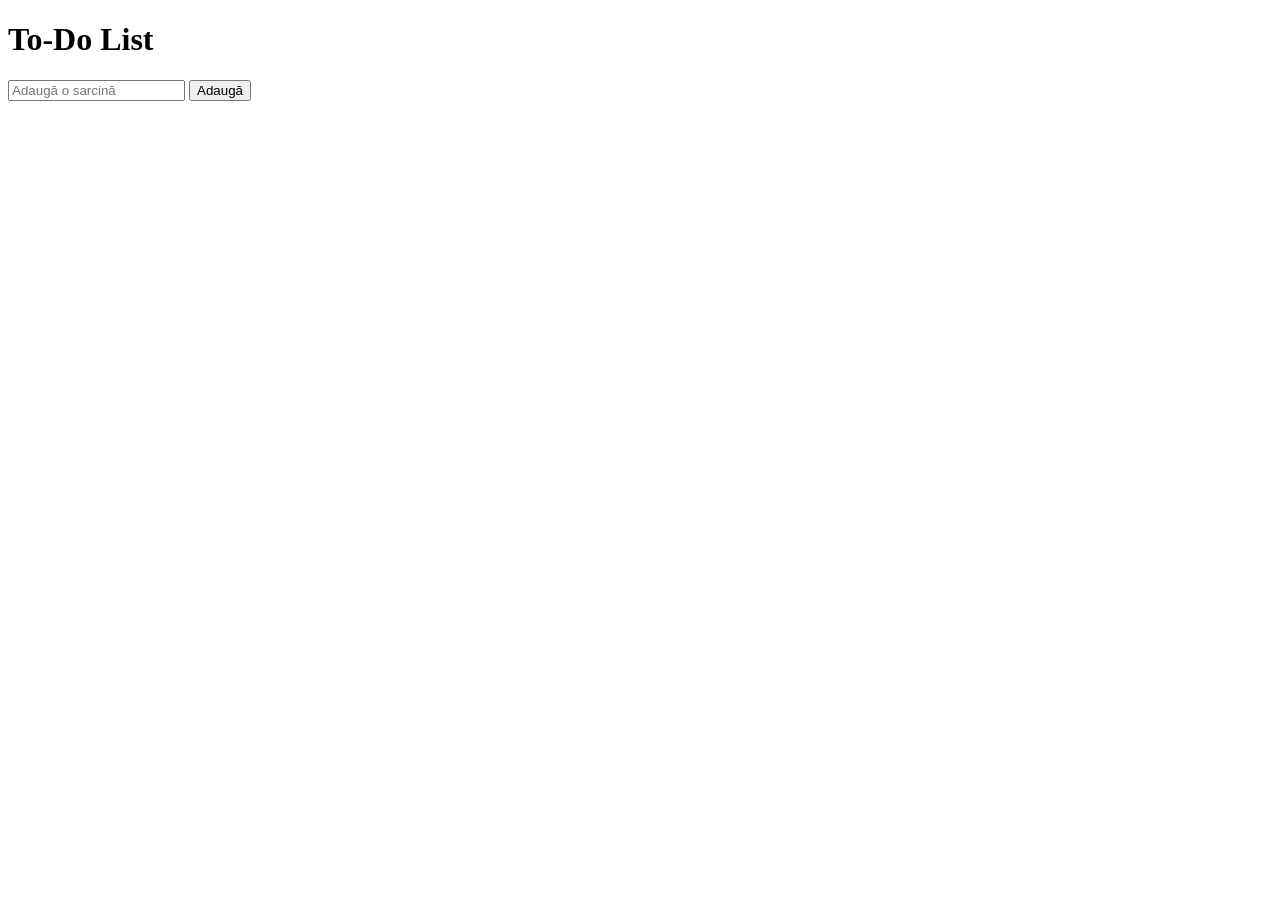
<file: HOMEWORK2/todolist.html>
<!DOCTYPE html>
<html>
<head>
  <title>To-Do List</title>
  <style>
    /* Stilizare simplă pentru aspectul listei de sarcini */
    ul {
      list-style: none;
      padding: 0;
    }
    li {
      margin: 5px 0;
      cursor: pointer;
    }
    .completed {
      text-decoration: line-through;
      color: rgb(84, 3, 78);
    }
  </style>
</head>
<body>
  <h1>To-Do List</h1>
  <input type="text" id="taskInput" placeholder="Adaugă o sarcină">
  <button onclick="addTask()">Adaugă</button>
  <ul id="taskList"></ul>

  <script>
    function addTask() {
      const taskInput = document.getElementById('taskInput');
      const taskText = taskInput.value.trim();
      if (taskText !== '') {
        const taskList = document.getElementById('taskList');
        const li = document.createElement('li');
        li.textContent = taskText;
        li.onclick = function() {
          li.classList.toggle('completed');
          saveTasks();
        };
        taskList.appendChild(li);
        taskInput.value = '';
        saveTasks();
      }
    }

    function saveTasks() {
      const taskList = document.getElementById('taskList');
      localStorage.setItem('tasks', taskList.innerHTML);
    }

    function loadTasks() {
      const taskList = document.getElementById('taskList');
      taskList.innerHTML = localStorage.getItem('tasks') || '';
      const tasks = taskList.getElementsByTagName('li');
      for (const task of tasks) {
        task.onclick = function() {
          task.classList.toggle('completed');
          saveTasks();
        };
        task.oncontextmenu = function(e) {
          e.preventDefault();
          task.remove();
          saveTasks();
        };
      }
    }

    window.onload = loadTasks;
  </script>
  <script src="todolist.js"></script>
</body>
</html>
</file>
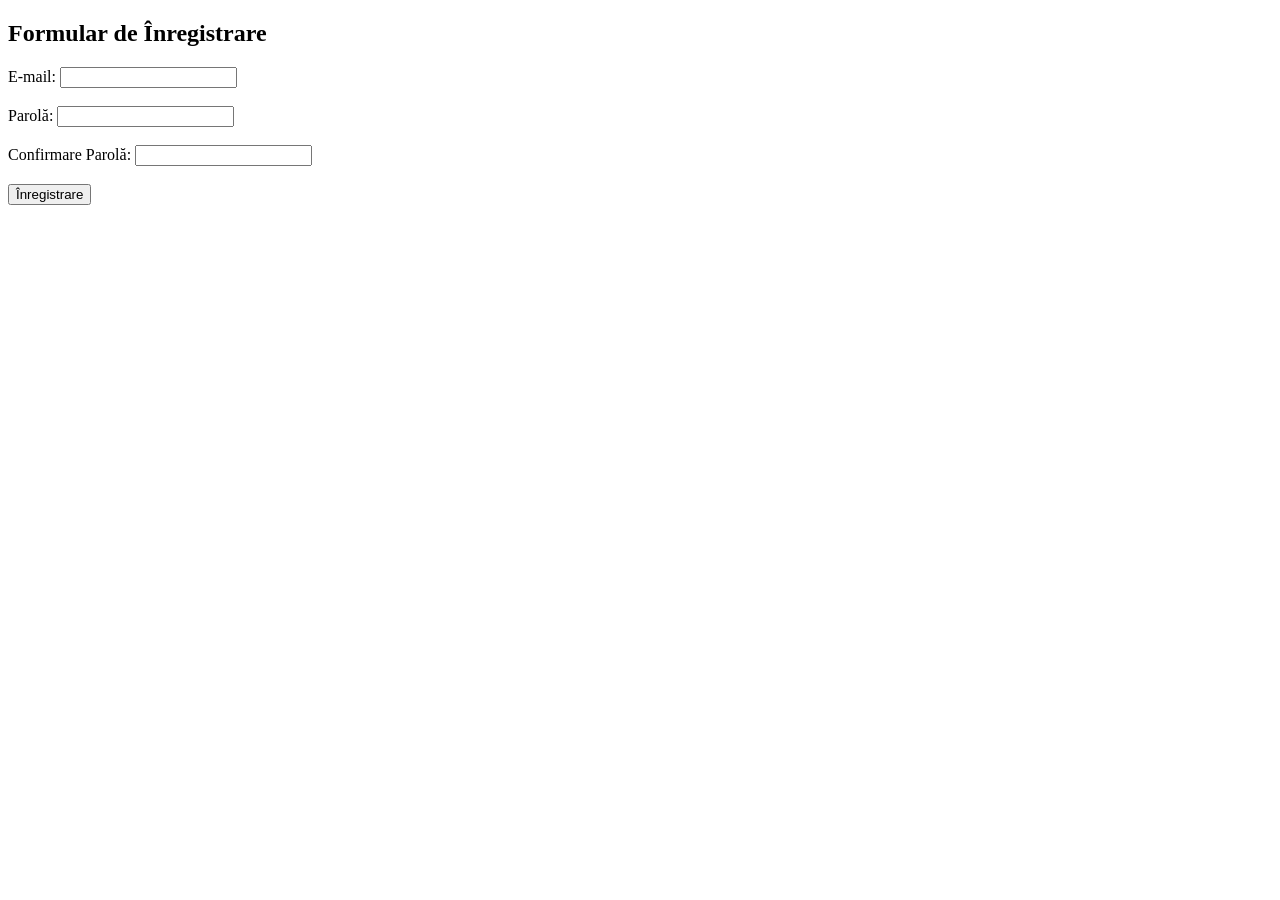
<file: HOMEWORK2/validareformular.html>
<!DOCTYPE html>
<html>
<head>
 <script src="validareformular.js"></script>
 
  <title>Formular de Înregistrare</title>
  <script>
    function validateForm() {
      // Obțineți valorile introduse în câmpurile formularului
      var email = document.getElementById('email').value;
      var password = document.getElementById('password').value;
      var confirmPassword = document.getElementById('confirmPassword').value;

      // Validare pentru e-mail
      var emailRegex = /\S+@\S+\.\S+/;
      if (!emailRegex.test(email)) {
        alert('Introduceți o adresă de e-mail validă');
        return false;
      }

      // Validare pentru parolă
      // Cerințe de complexitate: minim 8 caractere, cel puțin o literă mare și o cifră
      var passwordRegex = /^(?=.*[A-Z])(?=.*\d).{8,}$/;
      if (!passwordRegex.test(password)) {
        alert('Parola trebuie să conțină cel puțin 8 caractere, o literă mare și o cifră');
        return false;
      }

      // Validare pentru confirmarea parolei
      if (password !== confirmPassword) {
        alert('Parola și confirmarea parolei nu se potrivesc');
        return false;
      }

      // În cazul în care toate validările sunt trecute, returnează true pentru a trimite formularul
      return true;
    }
  </script>
</head>
<body>
  <h2>Formular de Înregistrare</h2>
  <form onsubmit="return validateForm()">
    <label for="email">E-mail:</label>
    <input type="email" id="email" name="email" required><br><br>

    <label for="password">Parolă:</label>
    <input type="password" id="password" name="password" required><br><br>

    <label for="confirmPassword">Confirmare Parolă:</label>
    <input type="password" id="confirmPassword" name="confirmPassword" required><br><br>

    <input type="submit" value="Înregistrare">
  </form>
</body>
</html>
</file>
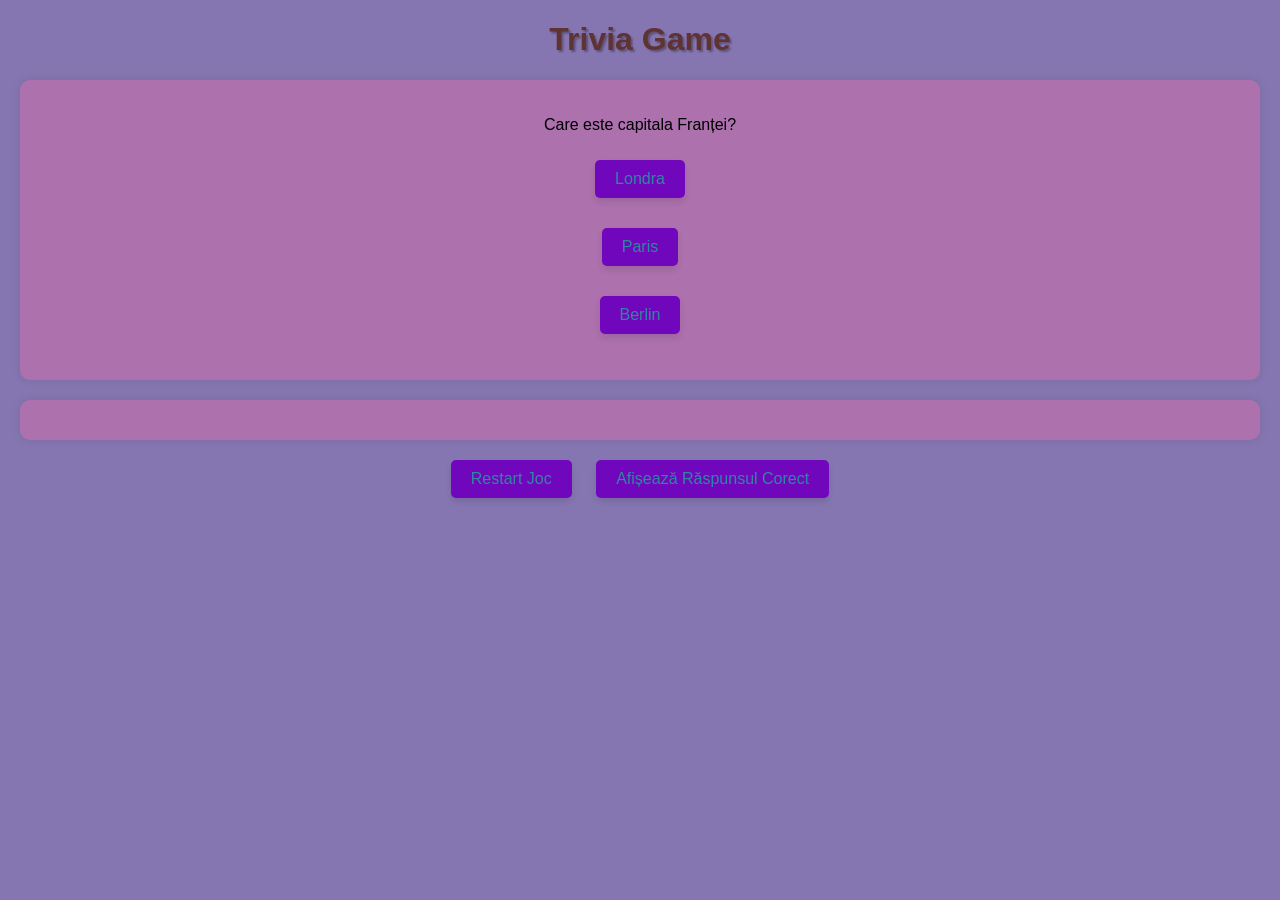
<file: HOMEWORK3/intrebari.html>
<!DOCTYPE html>
<html lang="en">
<head>
  <meta charset="UTF-8">
  <meta name="viewport" content="width=device-width, initial-scale=1.0">
  <title>Trivia Game</title>
  <link rel="stylesheet" href="intrebaristyle.css">
</head>
<body>

  <h1>Trivia Game</h1>
  <div id="question-container"></div>
  <div id="result-container"></div>
  <div id="question-container"></div>
  <div id="result-container"></div>
  <button onclick="restartGame()">Restart Joc</button>
  <button onclick="showCorrectAnswer()">Afișează Răspunsul Corect</button>
    
  </body>
  
  
  <script src="intrebari.js"></script>
</body>
</html>
</file>
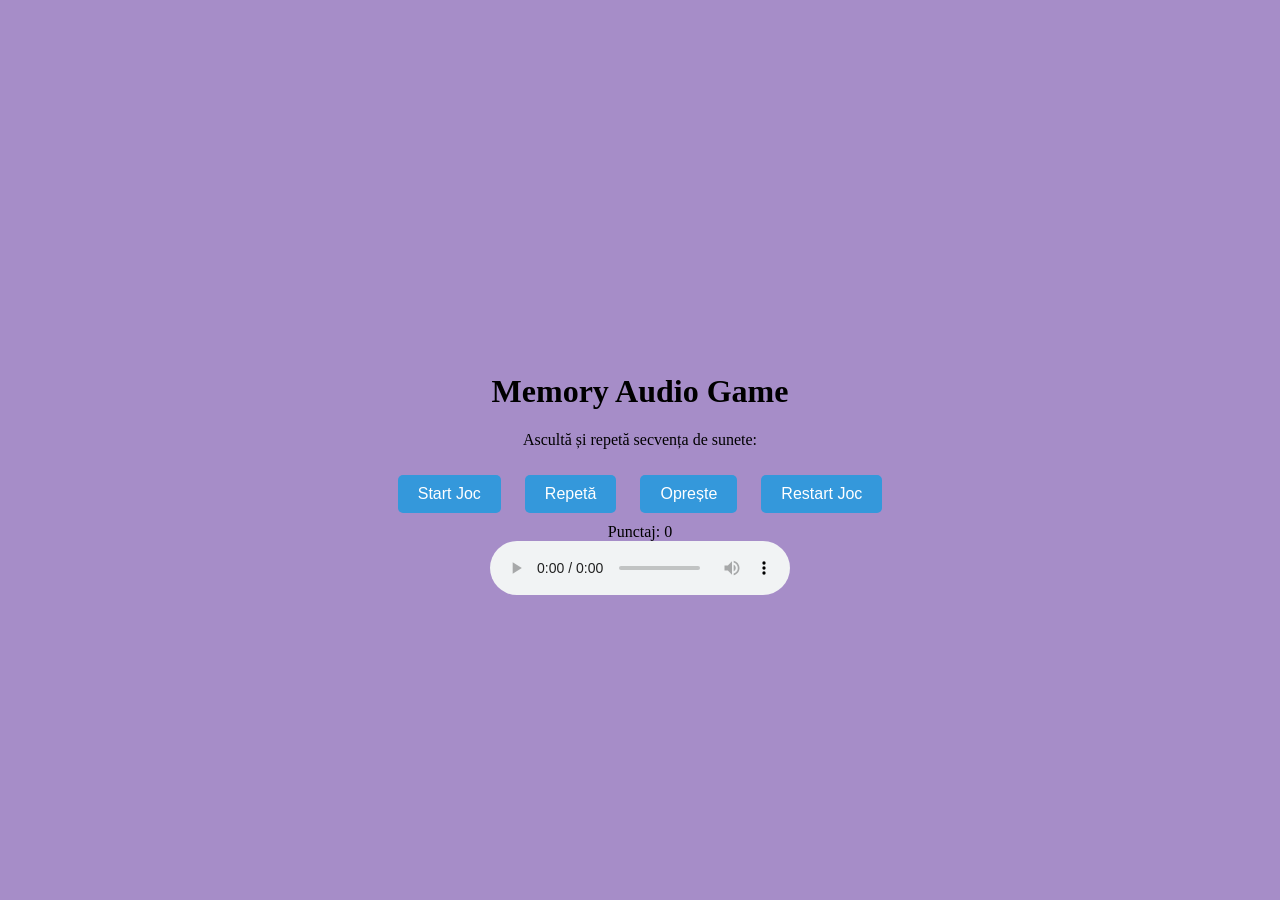
<file: HOMEWORK3/sunet.html>
<!DOCTYPE html>
<html lang="en">
<head>
  <meta charset="UTF-8">
  <meta name="viewport" content="width=device-width, initial-scale=1.0">
  <title>Memory Audio Game</title>
  <link rel="stylesheet" href="sunetstyle.css">
  <script src="sunet.js"></script>
</head>
<body>
  <div id="game-container">
    <h1>Memory Audio Game</h1>
    <p id="instruction">Ascultă și repetă secvența de sunete:</p>

    <button onclick="startGame()">Start Joc</button>
    <button onclick="repeatSequence()" id="repeatButton" disabled>Repetă</button>
    <button onclick="stopSequence()" id="stopButton" disabled>Oprește</button>
    <button onclick="restartGame()">Restart Joc</button>

    <div id="score">Punctaj: 0</div>
    
    <audio controls>
      <source src="c:/Users/danye/OneDrive/Documents/Sounds/sunet1.mp3" type="audio/mp3">
      <source src="c:/Users/danye/OneDrive/Documents/Sounds/sunet2.mp3" type="audio/mp3">
      <source src="c:/Users/danye/OneDrive/Documents/Sounds/sunet3.wav" type="audio/wav">
    </audio>
  </div>
</body>
</html>
</file>
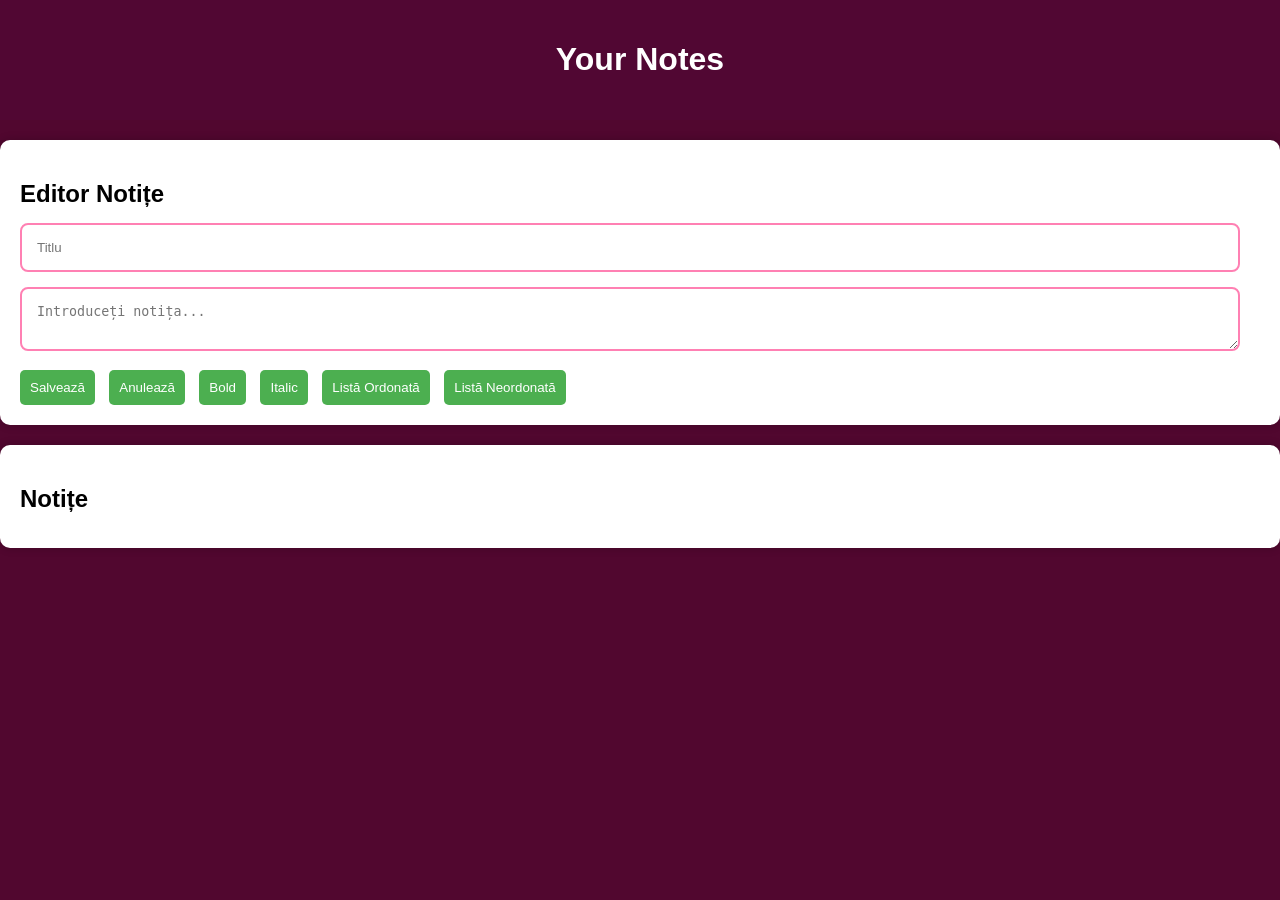
<file: HOMEWORK5/notite.html>
<!DOCTYPE html>
<html lang="en">
<head>
    <meta http-equiv="X-UA-Compatible" content="IE=edge">
    <meta name="viewport" content="width=device-width, initial-scale=1.0">
    <meta charset="utf-8">
    <link rel="stylesheet" href="notitestyle.css">
    <title>Notițe</title>
</head>
<body>
    <div class="header">
        <h1>Your Notes</h1>
    </div>

    <div class="container">
        <div id="note-editor-container">
            <h2>Editor Notițe</h2>
            <div id="note-editor">
                <input type="text" id="note-title" placeholder="Titlu">
                <textarea id="note-text" placeholder="Introduceți notița..."></textarea>
                <button onclick="saveNote()">Salvează</button>
                <button class="secondary" onclick="clearEditor()">Anulează</button>
                <button onclick="toggleBold()">Bold</button>
                <button onclick="toggleItalic()">Italic</button>
                <button onclick="toggleList('ordered')">Listă Ordonată</button>
                <button onclick="toggleList('unordered')">Listă Neordonată</button>
            </div>
        </div>
        
        <div id="note-list-container">
            <h2>Notițe</h2>
            <div id="note-list"></div>
        </div>
    </div>
    <script src="notite.js"></script>
</body>
</html>
</file>
<file: HOMEWORK3/intrebaristyle.css>
body {
    font-family: Arial, sans-serif;
    text-align: center;
    margin: 20px;
  }
  
  h1 {
    color: #062d5a;
  }
  
  #question-container {
    margin-top: 20px;
  }
  
  #result-container {
    margin-top: 10px;
  }
  
  ul {
    list-style-type: none;
    padding: 0;
  }
  
  li {
    margin: 5px 0;
  }
  
  button {
    padding: 5px 10px;
    font-size: 14px;
    cursor: pointer;
  }
  body {
    font-family: 'Segoe UI', Tahoma, Geneva, Verdana, sans-serif;
    text-align: center;
    margin: 20px;
    background-color: #8576b1;
  }
  
  h1 {
    color: #603333;
    text-shadow: 2px 2px 2px rgba(0, 0, 0, 0.3);
  }
  
  #question-container {
    margin-top: 20px;
    background-color: #ad71ae;
    padding: 20px;
    border-radius: 10px;
    box-shadow: 0 0 10px rgba(0, 0, 0, 0.1);
  }
  
  #result-container {
    margin-top: 10px;
    color: #333;
    font-weight: bold;
  }
  
  button {
    padding: 10px 20px;
    font-size: 16px;
    margin: 10px;
    cursor: pointer;
    background-color: #7107bc;
    color: #2e87a2;
    border: none;
    border-radius: 5px;
    box-shadow: 0 4px 6px rgba(0, 0, 0, 0.1);
  }
  
  button:hover {
    background-color: #2d2c86;
  }
  
  ul {
    list-style-type: none;
    padding: 0;
  }
  
  li {
    margin: 10px 0;
  }
  
  button.option {
    padding: 10px 20px;
    font-size: 14px;
    margin: 5px;
    cursor: pointer;
    background-color: #130d72;
    color: #641212;
    border: none;
    border-radius: 5px;
    box-shadow: 0 2px 4px rgba(0, 0, 0, 0.1);
  }
  
  button.option:hover {
    background-color: #0991eb;
  }
</file>
<file: HOMEWORK3/sunetstyle.css>
body {
    display: flex;
    align-items: center;
    justify-content: center;
    height: 100vh;
    margin: 0;
    background-color: #a68dc8;
  }
  
  #game-container {
    text-align: center;
  }
  
  button {
    font-size: 16px;
    padding: 10px 20px;
    margin: 10px;
    cursor: pointer;
  }
  /* În fișierul style.css */

#game-container {
  text-align: center;
  margin-top: 50px;
}

button {
  padding: 10px 20px;
  font-size: 16px;
  margin: 10px;
  cursor: pointer;
  background-color: #3498db;
  color: #fff;
  border: none;
  border-radius: 5px;
  transition: background-color 0.3s ease;
}

button:hover {
  background-color: #2980b9;
}
</file>
<file: HOMEWORK5/notitestyle.css>
body {
    font-family: 'Segoe UI', Tahoma, Geneva, Verdana, sans-serif;
    margin: 0;
    padding: 0;
    background-color: #51072f;
}

.header {
    text-align: center;
    padding: 20px;
    background-color: #53064232;
    color: #fff;
}

.container {
    display: flex;
    flex-direction: column;
    align-items: center;
    margin: 20px;
}

#note-editor-container,
#note-list-container {
    width: 100%;
    padding: 20px;
    background-color: #fff;
    box-shadow: 0 0 10px rgba(0, 0, 0, 0.2);
    border-radius: 10px;
    margin-bottom: 20px;
}

#note-list-container h2,
#note-editor-container h2 {
    margin-bottom: 15px;
}

#note-list {
    overflow-y: auto;
    max-height: 400px;
}

#note-list div {
    cursor: pointer;
    margin-bottom: 15px;
    padding: 15px;
    border: 2px solid #b399ff;
    border-radius: 8px;
    background-color: #b399ff;
    transition: background-color 0.3s ease;
}

#note-list div:hover {
    background-color: #9370db;
}

#note-editor input,
#note-editor textarea {
    width: calc(100% - 20px);
    margin-bottom: 15px;
    padding: 15px;
    border: 2px solid #ff80b3;
    border-radius: 8px;
    box-sizing: border-box;
}

button {
    padding: 15px;
    cursor: pointer;
    background-color: #ff3385;
    color: #fff;
    border: none;
    border-radius: 8px;
    transition: background-color 0.3s ease;
}

button:hover {
    background-color: #ff0066;
}

button.secondary {
    background-color: #ff99cc;
    color: #333;
}

button.secondary:hover {
    background-color: #ff66b2;
}

#note-editor button {
    margin-right: 10px;
    padding: 10px;
    cursor: pointer;
    background-color: #4CAF50;
    color: #fff;
    border: none;
    border-radius: 5px;
    transition: background-color 0.3s ease;
}

#note-editor button:hover {
    background-color: #45a049;
}
</file>
